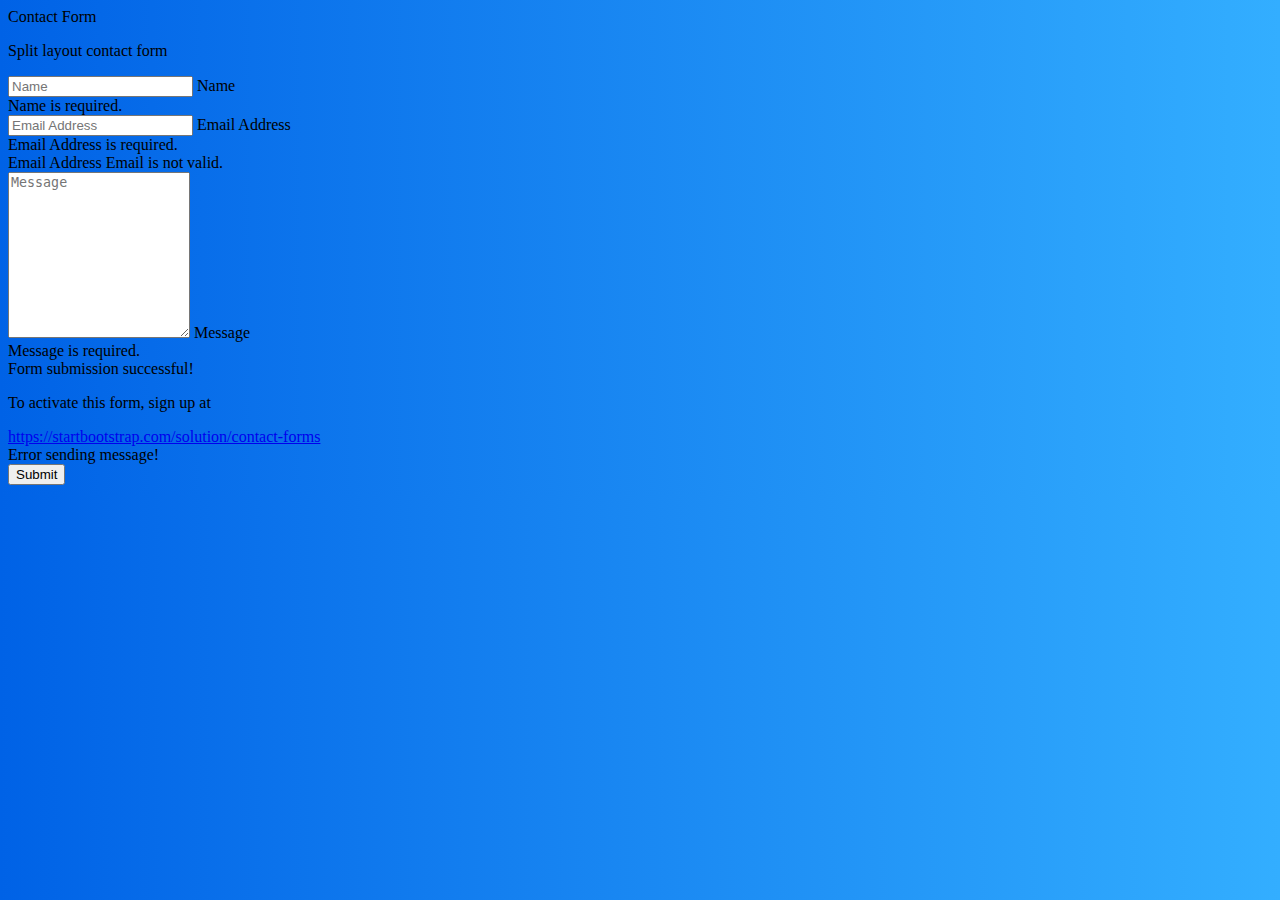
<file: blog/static/Contact.html>
<!DOCTYPE html>
<html lang="en">

<head>
    <meta charset="UTF-8">
    <meta http-equiv="X-UA-Compatible" content="IE=edge">
    <meta name="viewport" content="width=device-width, initial-scale=1.0">
    <link href="https://cdn.jsdelivr.net/npm/bootstrap@5.1.3/dist/css/bootstrap.min.css" rel="stylesheet"
        integrity="sha384-1BmE4kWBq78iYhFldvKuhfTAU6auU8tT94WrHftjDbrCEXSU1oBoqyl2QvZ6jIW3" crossorigin="anonymous">
    <title>Contact</title>
    <style>
        body {
            background: #007bff;
            background: linear-gradient(to right, #0062E6, #33AEFF);
        }

        .bg-image {
            background-image: url('https://source.unsplash.com/kKvQJ6rK6S4/660x1000');
            background-size: cover;
            background-position: center;
            background-repeat: no-repeat;
        }
    </style>
</head>

<body>
    <div class="container-fluid px-5 my-5">
        <div class="row justify-content-center">
            <div class="col-xl-10">
                <div class="card border-0 rounded-3 shadow-lg overflow-hidden">
                    <div class="card-body p-0">
                        <div class="row g-0">
                            <div class="col-sm-6 d-none d-sm-block bg-image"></div>
                            <div class="col-sm-6 p-4">
                                <div class="text-center">
                                    <div class="h3 fw-light">Contact Form</div>
                                    <p class="mb-4 text-muted">Split layout contact form</p>
                                </div>

                                <!-- * * * * * * * * * * * * * *
                // * * SB Forms Contact Form * *
                // * * * * * * * * * * * * * * *
      
                // This form is pre-integrated with SB Forms.
                // To make this form functional, sign up at
                // https://startbootstrap.com/solution/contact-forms
                // to get an API token!
                -->

                                <form id="contactForm" data-sb-form-api-token="API_TOKEN">

                                    <!-- Name Input -->
                                    <div class="form-floating mb-3">
                                        <input class="form-control" id="name" type="text" placeholder="Name"
                                            data-sb-validations="required" />
                                        <label for="name">Name</label>
                                        <div class="invalid-feedback" data-sb-feedback="name:required">Name is required.
                                        </div>
                                    </div>

                                    <!-- Email Input -->
                                    <div class="form-floating mb-3">
                                        <input class="form-control" id="emailAddress" type="email"
                                            placeholder="Email Address" data-sb-validations="required,email" />
                                        <label for="emailAddress">Email Address</label>
                                        <div class="invalid-feedback" data-sb-feedback="emailAddress:required">Email
                                            Address is required.</div>
                                        <div class="invalid-feedback" data-sb-feedback="emailAddress:email">Email
                                            Address Email is not valid.</div>
                                    </div>

                                    <!-- Message Input -->
                                    <div class="form-floating mb-3">
                                        <textarea class="form-control" id="message" type="text" placeholder="Message"
                                            style="height: 10rem;" data-sb-validations="required"></textarea>
                                        <label for="message">Message</label>
                                        <div class="invalid-feedback" data-sb-feedback="message:required">Message is
                                            required.</div>
                                    </div>

                                    <!-- Submit success message -->
                                    <div class="d-none" id="submitSuccessMessage">
                                        <div class="text-center mb-3">
                                            <div class="fw-bolder">Form submission successful!</div>
                                            <p>To activate this form, sign up at</p>
                                            <a
                                                href="https://startbootstrap.com/solution/contact-forms">https://startbootstrap.com/solution/contact-forms</a>
                                        </div>
                                    </div>

                                    <!-- Submit error message -->
                                    <div class="d-none" id="submitErrorMessage">
                                        <div class="text-center text-danger mb-3">Error sending message!</div>
                                    </div>

                                    <!-- Submit button -->
                                    <div class="d-grid">
                                        <button class="btn btn-primary btn-lg disabled" id="submitButton"
                                            type="submit">Submit</button>
                                    </div>
                                </form>
                                <!-- End of contact form -->

                            </div>
                        </div>

                    </div>
                </div>
            </div>
        </div>
    </div>

    <!-- CDN Link to SB Forms Scripts -->
    <script src="https://cdn.startbootstrap.com/sb-forms-latest.js"></script>
</body>

</html>
</file>
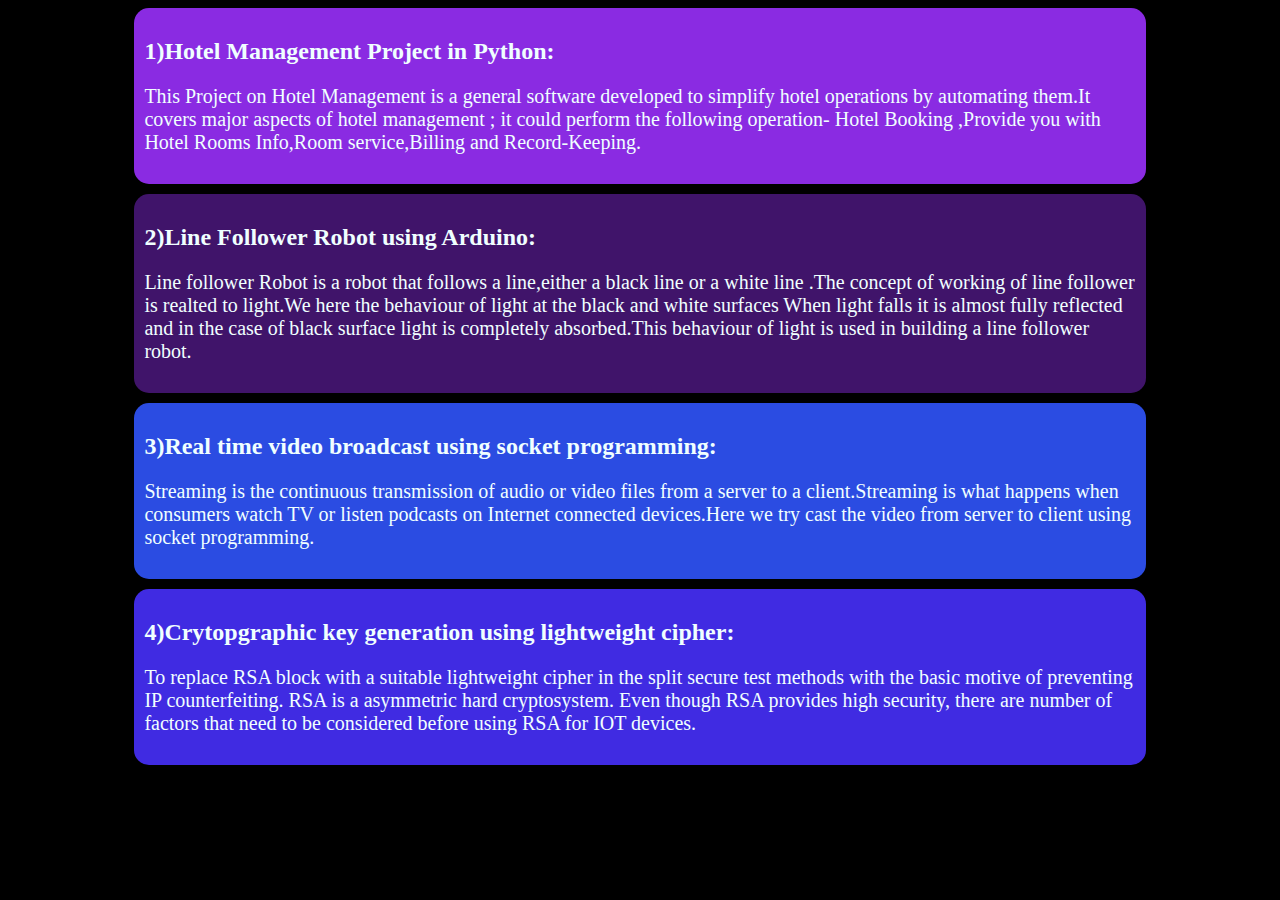
<file: blog/card/static/Project.html>
<!DOCTYPE html>
<html lang="en">
<head>
    <meta charset="UTF-8">
    <meta http-equiv="X-UA-Compatible" content="IE=edge">
    <meta name="viewport" content="width=device-width, initial-scale=1.0">
    <title>Project</title>
    <style>
        body{
            background: black;
        }
        .p1{
            background-color: blueviolet;
            border-radius: 15px;
            color: azure;
            margin-left: 10%;
            margin-right: 10%;
            padding: 10px;
        }
        #hotel{
            font-size: 20px;
        }
        .p2{
            background-color: rgba(137, 43, 226, 0.471);
            border-radius: 15px;
            color: azure;
            margin-top: 10px;
            margin-left: 10%;
            margin-right: 10%;
            padding: 10px;
        }
        #robo{
            font-size: 20px;
        }
        .p3{
            background-color: rgb(43, 76, 226);
            border-radius: 15px;
            color: azure;
            margin-top: 10px;
            margin-left: 10%;
            margin-right: 10%;
            padding: 10px;
        }
        #vid{
            font-size: 20px;
        }
        .p4{
            background-color: rgb(64, 43, 226);
            border-radius: 15px;
            color: azure;
            margin-top: 10px;
            margin-left: 10%;
            margin-right: 10%;
            padding: 10px;
        }
        #cip{
            font-size: 20px;
        }
    </style>
</head>
<body>
    <div class="p1">
    <h2>1)Hotel Management Project in Python:</h2>
    <p id="hotel">This Project on Hotel Management is a general software developed to simplify hotel operations by automating them.It covers major aspects of hotel management ; it could perform the following operation- Hotel Booking ,Provide you with Hotel Rooms Info,Room service,Billing and Record-Keeping.
    </p>
    </div>
    <div class="p2">
        <h2>2)Line Follower Robot using Arduino:</h2>
        <p id="robo"> Line follower Robot is a robot that follows a line,either a black line or a white line .The concept of working of line follower is realted to light.We here the behaviour of light at the black and white surfaces When light falls it is almost fully reflected and in the case of black surface light is completely absorbed.This behaviour of light is used in building a line follower robot.</p>
    </div>
    <div class="p3">
        <h2>3)Real time video broadcast using socket programming:</h2>
        <p id="vid">Streaming is the continuous transmission of audio or video files from a server to a client.Streaming is what happens when consumers watch TV or listen podcasts on Internet connected devices.Here we try cast the video from server to client using socket programming.
        </p>
    </div>
    <div class="p4">
        <h2>4)Crytopgraphic key generation using lightweight cipher:</h2>
        <p id="cip">To replace RSA block with a suitable lightweight cipher in the split secure test methods with the basic motive of preventing IP counterfeiting. RSA is a asymmetric hard cryptosystem. Even though RSA provides high security, there are number of factors that need to be considered before using RSA for IOT devices.</p>
    </div>

    
    
</body>
</html>
</file>
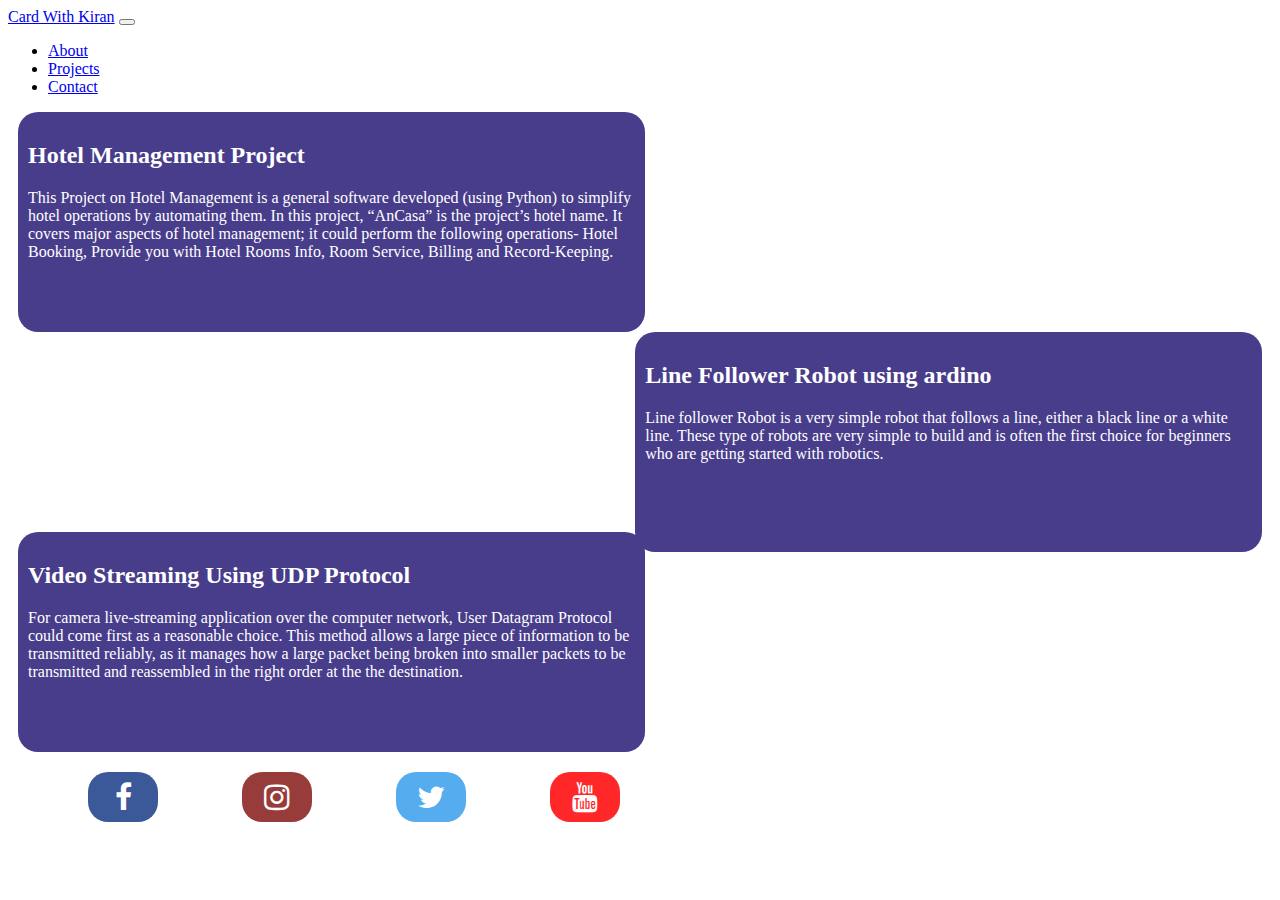
<file: blog/card/templates/index1.html>
<!doctype html>
<html lang="en">

<head>
  <!-- Required meta tags -->
  <meta charset="utf-8">
  <meta name="viewport" content="width=device-width, initial-scale=1">

  <!-- Bootstrap CSS -->
  <link href="https://cdn.jsdelivr.net/npm/bootstrap@5.1.3/dist/css/bootstrap.min.css" rel="stylesheet"
    integrity="sha384-1BmE4kWBq78iYhFldvKuhfTAU6auU8tT94WrHftjDbrCEXSU1oBoqyl2QvZ6jIW3" crossorigin="anonymous">
  <link rel="stylesheet" href='https://cdnjs.cloudflare.com/ajax/libs/font-awesome/4.7.0/css/font-awesome.min.css'>
  <title>Business Card</title>
  <style>
.child {
  border-radius: 10px;
  width: 48%;
  padding: 5px;
  background-color: darkslateblue;
  color: beige;
  float: left;
  margin-top: 30%;
  margin-left: 5px;
}
.child2{
  border-radius: 10px;
  padding: 5px;
  width: 48%;
  background-color: darkslateblue;
  color: beige;
  float: right;
  margin-top: 30%;
  margin-right: 5px;
}  
.fa {
    padding: 10px;
    font-size: 30px;
    border-radius: 20px;
    border-color: black;
    width: 50px;
    text-align: center;
    text-decoration: none;
    margin-top: 20px;
    margin-left: 80px;
    margin-bottom: 10px;
  }
  
  
  .fa-facebook {
    background: #3B5998;
    color: white;
  }
  
  
  .fa-twitter {
    background: #55ACEE;
    color: white;
  }

  .fa-instagram {
    background: #983b3b;
    color: white;

  }

  .fa-youtube {
    background: rgba(255, 0, 0, 0.849);
    color: white;

  }
  .p1{
    background-color: darkslateblue;
    border-radius: 20px;
    color: white;
    width: 48%;
    padding: 10px;
    margin-left: 10px;
    height: 200px;
    margin-top: 10px;
  }
  .p2{
    background-color: darkslateblue;
    border-radius: 20px;
    color: white;
    width: 48%;
    padding: 10px;
    float:right;
    margin-left: 10px;
    margin-right: 10px;
    height: 200px;

  }
  .p3{
    background-color: darkslateblue;
    border-radius: 20px;
    color: white;
    width: 48%;
    padding: 10px;
    margin-top: 200px;
    margin-left: 10px;
    height: 200px;
  }
</style>

</head>
<nav class="navbar navbar-expand-lg bg-body-tertiary">
  <div class="container-fluid">
    <a class="navbar-brand" href="#">Card With Kiran</a>
    <button class="navbar-toggler" type="button" data-bs-toggle="collapse" data-bs-target="#navbarSupportedContent" aria-controls="navbarSupportedContent" aria-expanded="false" aria-label="Toggle navigation">
      <span class="navbar-toggler-icon"></span>
    </button>
    <div class="collapse navbar-collapse" id="navbarSupportedContent">
      <ul class="navbar-nav me-auto mb-2 mb-lg-0">
        <li class="nav-item">
          <a class="nav-link active" aria-current="page" href="index.html" >About</a>
        </li>
        <li class="nav-item">
          <a class="nav-link" href="p1.html">Projects</a>
        </li>
        <li class="nav-item">
          <a class="nav-link" href="Contact.html">Contact</a>
        </li>
      </ul>
    </div>
  </div>
</nav>
<head>
  <body>
    <div class="pro">
      <div class="p1">
      <h2>Hotel Management Project</h2>
      <p>This Project on Hotel Management is a general software developed (using Python) to simplify hotel operations by automating them. In this project, “AnCasa” is the project’s hotel name. It covers major aspects of hotel management; it could perform the following operations- Hotel Booking, Provide you with Hotel Rooms Info, Room Service, Billing and Record-Keeping.</p>
    </div>
    <div class="p2">
      <h2>Line Follower Robot using ardino</h2>
      <p>Line follower Robot is a very simple robot that follows a line, either a black line or a white line. These type of robots are very simple to build and is often the first choice for beginners who are getting started with robotics.</p>
    </div>
    <div class="p3">
      <h2>Video Streaming Using UDP Protocol</h2>
      <p>For camera live-streaming application over the computer network, User Datagram Protocol could come first as a reasonable choice. This method allows a large piece of information to be transmitted reliably, as it manages how a large packet being broken into smaller packets to be transmitted and reassembled in the right order at the the destination.</p>
    </div>
    </div>
    <div class="foo">
      <footer>
        <a href="#" class="fa fa-facebook"></a>
        <a href="#" class="fa fa-instagram"></a>
        <a href="#" class="fa fa-twitter"></a>
        <a href="#" class="fa fa-youtube"></a>
      </footer>
    </div>
  </div>

</body>

</html>
</file>
